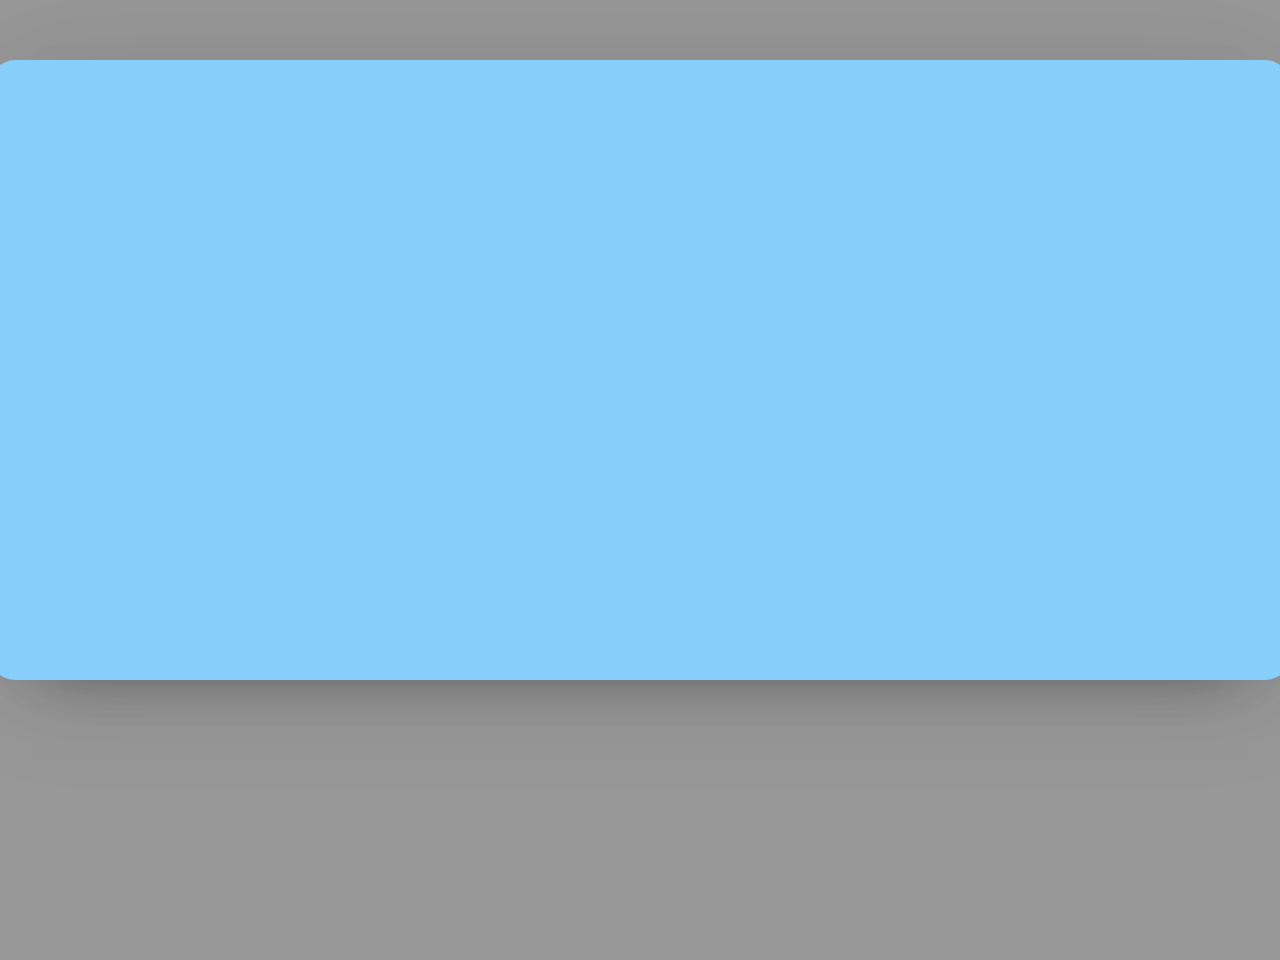
<file: about.html>
<!DOCTYPE html>
<html lang="en">
<head>
    <meta charset="UTF-8">
    <meta name="viewport" content="width=device-width, initial-scale=1.0">
    <title>home</title>
    <link rel="stylesheet" href="s.css">
</head>
<body>
    <div class="lay3">

    </div>
</body>
</html>
</file>
<file: s.css>
@import url('https://fonts.googleapis.com/css2?family=Poppins:wght@200;300;400;500;600;700&display=swap');

*{
    padding: 0;
    margin: 0;
    box-sizing: border-box;
    text-decoration: none;
}
body{
    display: flex;
    justify-content: center;
    margin-top: 60px;
    min-height: 100vh;
    background: #989898;
    font-family: 'Poppins', sans-serif;
}
.lay1{
    display: flex;
    height: 60px;
    width: 1300px;
    border-color:rgb(0, 0, 0);
    position: absolute;
    border-radius: 25px;
    box-shadow: 0 0 128px 0 rgba(0,0,0,0.1),
                0 32px 64px -48px rgba(0,0,0,0.5);
    background: #ccc;
    border: 2px solid ;
}

.header{
    display: flex;
    padding: 20px 0;
    align-items: center;
    justify-content: space-between;
}
.header ul a{
    color: black;
    margin-left: 60px;
    font-size: 20px;
    font-weight: 800;
}
.header ul a:hover{
    color: blue;

}

.header ul li{
    font-weight: 300px;
    font-family: 'Poppins', sans-serif;
    font-size: 19px;
    display: inline-block;
    list-style: none;
    margin: 10px 20px;
}
.lay2{
    display: flex;
    height: 550px;
    width: 1300px;
    margin-top: 70px;
    border-color: rgb(0, 0, 0);
    position: absolute;
    border-radius: 25px;
    box-shadow: 0 0 128px 0 rgba(0,0,0,0.1),
                0 32px 64px -48px rgba(0,0,0,0.5);
    background: #ccc;
    border: 2px solid;
}
.details{
    margin-top: 190px;
    margin-left: 20px;
}
.details h1{
    font-size: 60px;
}
.details p{
    font-size: 22px;
}
.details h3{
    font-size: 30px;
    font-weight: 300;
}
.details .but{
    border: none;
    margin-top: 5px;
    height: 45px;
    width: 100px;
    margin-right: 4px;
    margin-left: 4px;
    font-size: 19px;
    font-weight: 600;
    background: #424040;
    color: #fff;
    border-radius: 5px;
    cursor: pointer;
}
.details .cv{
    border: none;
    margin-top: 5px;
    height: 45px;
    width: 135px;
    margin-right: 4px;
    margin-left: 4px;
    font-size: 19px;
    font-weight: 600;
    background: #424040;
    color: #fff;
    border-radius: 5px;
    cursor: pointer;
}
.image .im{
    height: 600px;
    padding-bottom: 55px;
    margin-left: 50px;
}

/*home css*/
.lay3{
    display: flex;
    height: 620px;
    width: 1300px;
    margin-top: 0px;
    border-color: rgb(0, 0, 0);
    position: absolute;
    border-radius: 25px;
    box-shadow: 0 0 128px 0 rgba(0,0,0,0.1),
                0 32px 64px -48px rgba(0,0,0,0.5);
    background: #87CEFA;
}
</file>
